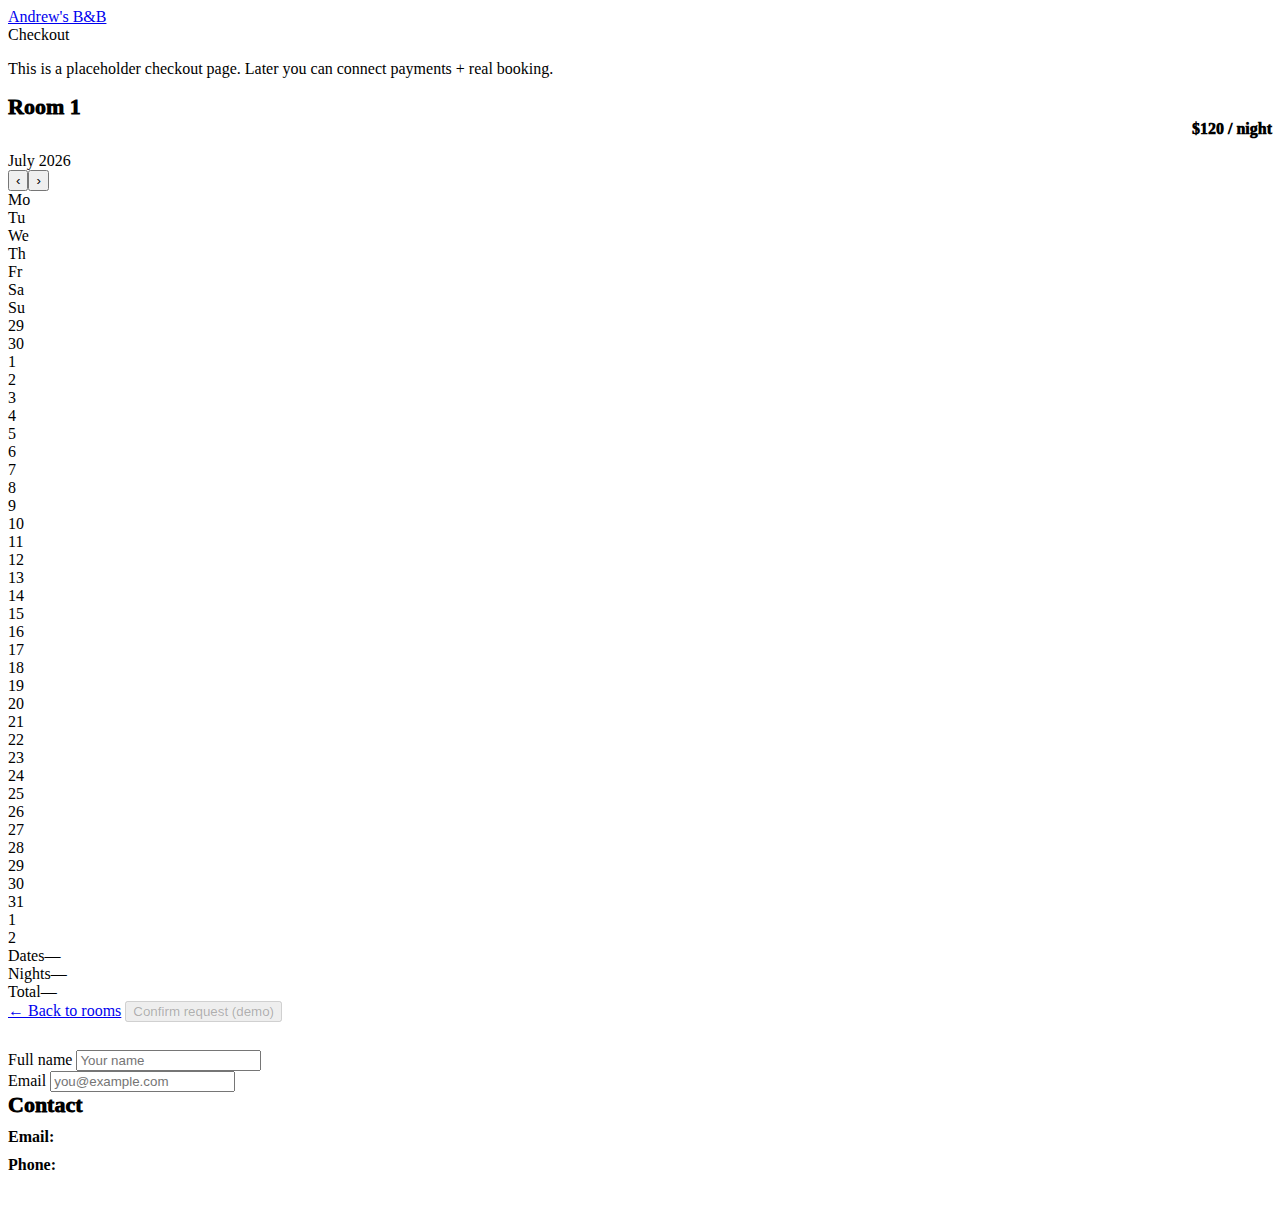
<file: checkout.html>
<!doctype html>
<html lang="en">
<head>
  <meta charset="utf-8"/>
  <meta name="viewport" content="width=device-width,initial-scale=1"/>
  <title>Checkout • Andrew's B&B</title>
  <link rel="stylesheet" href="/assets/style.css"/>
</head>
<body>
  <div class="wrap">
    <header class="header">
      <a class="brand" id="brandName" href="/">Andrew's B&B</a>
    </header>

    <div class="card">
      <div class="h1">Checkout</div>
      <p class="sub">This is a placeholder checkout page. Later you can connect payments + real booking.</p>

      <div class="checkoutGrid">
        <div class="card">
          <div style="display:flex;justify-content:space-between;align-items:flex-end;gap:12px;">
            <div>
              <div style="font-weight:950;font-size:22px;" id="roomTitle">Room</div>
              <div style="color:rgba(255,255,255,.72);font-weight:800;" id="roomInfo"></div>
            </div>
            <div style="font-weight:950;" id="roomPrice"></div>
          </div>

          <div style="margin-top:14px;" class="calWrap">
            <div id="checkoutCal"></div>

            <div class="errorLine" id="checkoutErr"></div>

            <div class="totalBox">
              <div class="row"><span>Dates</span><span id="outDates">—</span></div>
              <div class="row"><span>Nights</span><span id="outNights">—</span></div>
              <div class="row"><span>Total</span><span id="outTotal">—</span></div>
            </div>

            <div class="checkoutActions">
              <a class="btn" href="/">← Back to rooms</a>
              <button class="btn primary" id="confirmBtn" type="button" disabled>Confirm request (demo)</button>
            </div>

            <div style="color:rgba(255,255,255,.65);margin-top:10px;font-weight:700;">
              Clicking “Confirm request” will just show a demo message — no payment is taken.
            </div>
          </div>

          <div class="formRow">
            <div class="field">
              <label>Full name</label>
              <input id="name" placeholder="Your name"/>
            </div>
            <div class="field">
              <label>Email</label>
              <input id="email" placeholder="you@example.com"/>
            </div>
          </div>
        </div>

        <div class="card" id="contactCard">
          <div style="font-weight:950;font-size:22px;margin-bottom:10px;">Contact</div>
          <div style="display:flex;flex-direction:column;gap:10px;font-weight:900;">
            <div>Email: <span style="color:rgba(255,255,255,.78)" id="contactEmail">example@example.com</span></div>
            <div>Phone: <span style="color:rgba(255,255,255,.78)" id="contactPhone">+44 20 7946 0958</span></div>
          </div>
          <div style="margin-top:14px;color:rgba(255,255,255,.65);font-weight:700;">
            You can replace these with your real details later in <b>rooms.json</b>.
          </div>
        </div>
      </div>
    </div>
  </div>

  <script src="/assets/checkout.js"></script>
</body>
</html>
</file>
<file: assets/style.css>
<!doctype html>
<html lang="en">
<head>
  <meta charset="utf-8"/>
  <meta name="viewport" content="width=device-width,initial-scale=1"/>
  <title>Andrew's B&B</title>
  <link rel="stylesheet" href="/assets/style.css"/>
</head>
<body>
  <div class="wrap">
    <header class="header">
      <div class="brand" id="brandName">Andrew's B&B</div>
    </header>

    <section class="strip">
      <div class="marquee" aria-label="Room thumbnails">
        <div class="track" id="thumbTrack"></div>
      </div>
    </section>

    <section class="rooms" id="rooms"></section>
  </div>

  <script src="/assets/app.js"></script>
</body>
</html>
</file>
